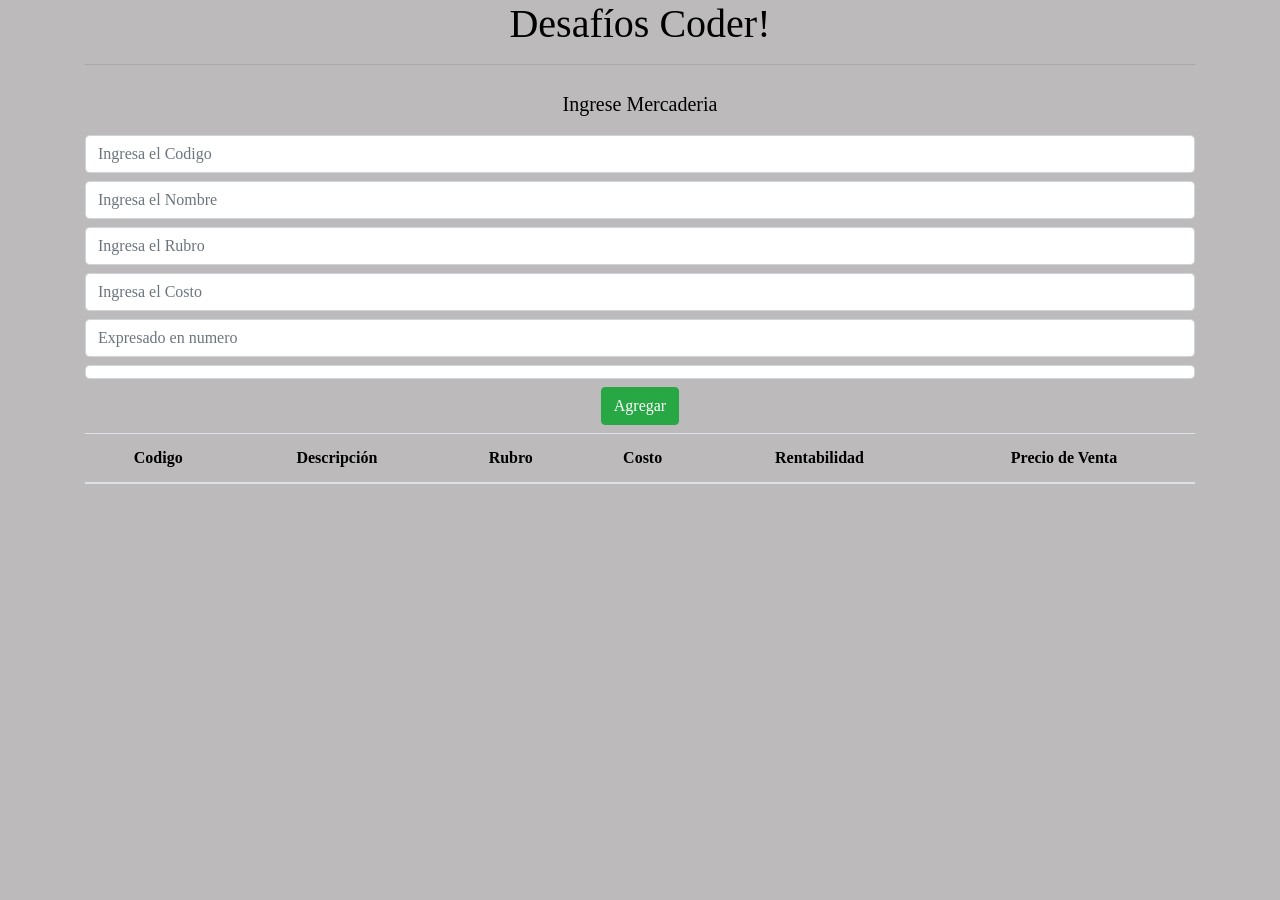
<file: index.html>
<!DOCTYPE html>
<html lang="es">

<head>
  <meta charset="UTF-8" />
  <meta http-equiv="X-UA-Compatible" content="IE=edge" />
  <meta name="viewport" content="width=device-width, initial-scale=1.0" />
  <title>Coder House</title>
  <link rel="stylesheet" href="https://maxcdn.bootstrapcdn.com/bootstrap/4.0.0/css/bootstrap.min.css"
    integrity="sha384-Gn5384xqQ1aoWXA+058RXPxPg6fy4IWvTNh0E263XmFcJlSAwiGgFAW/dAiS6JXm" crossorigin="anonymous">
  <link rel="stylesheet" href="estilos.css">
  </head>

<body>
  <div class="container">
    <h1>Desafíos Coder!</h1>
    <hr/>
  </div>

  <div class="container py-2">
    <p class="lead">Ingrese Mercaderia</p>
    <form>
      <input id="codigo" type="number" placeholder="Ingresa el Codigo" class="form-control my-2"></input>
      <input id="descripcion" type="text" placeholder="Ingresa el Nombre" class="form-control my-2">
      <input id="rubro" type="text" placeholder="Ingresa el Rubro" class="form-control my-2">
      </form>
      <form oninput="precio.value=(parseInt(rentabilidad.value) * parseInt(costo.value)/100)+parseInt(costo.value)">
      <input type="number" id="costo" placeholder="Ingresa el Costo" class="form-control my-2"/>
      <input type="number" id="rentabilidad" placeholder="Expresado en numero" class="form-control my-2"/>
      <output type="number" id="precio" for="costo rentabilidad costo" class="form-control my-2"></output>
      <button id="boton" class="btn btn-success" type="reset" onclick="agregar();">Agregar</button>
    </form>
  </div>

  <div class="container">
    <table class="table" id="tabla">
      <thead class="thead-inverse">
        <th>Codigo</th>
        <th>Descripción</th>
        <th>Rubro</th>
        <th>Costo</th>
        <th>Rentabilidad</th>
        <th>Precio de Venta</th>
        </tr>
        <tr>
      </thead>
      <tbody id="tbody">
      </tbody>
    </table>
  </div>
  <script src="agregar.js"></script>
</body>

</html>
</file>
<file: estilos.css>
body {
    font-family: arial black;
    background: #bcbaba;
    color: black;
    text-align: center;
  }
</file>
<file: PROYECTO/estilos.css>
body {
    font-family: arial black;
    background: #bcbaba;
    color: black;
    text-align: center;
  }
</file>
